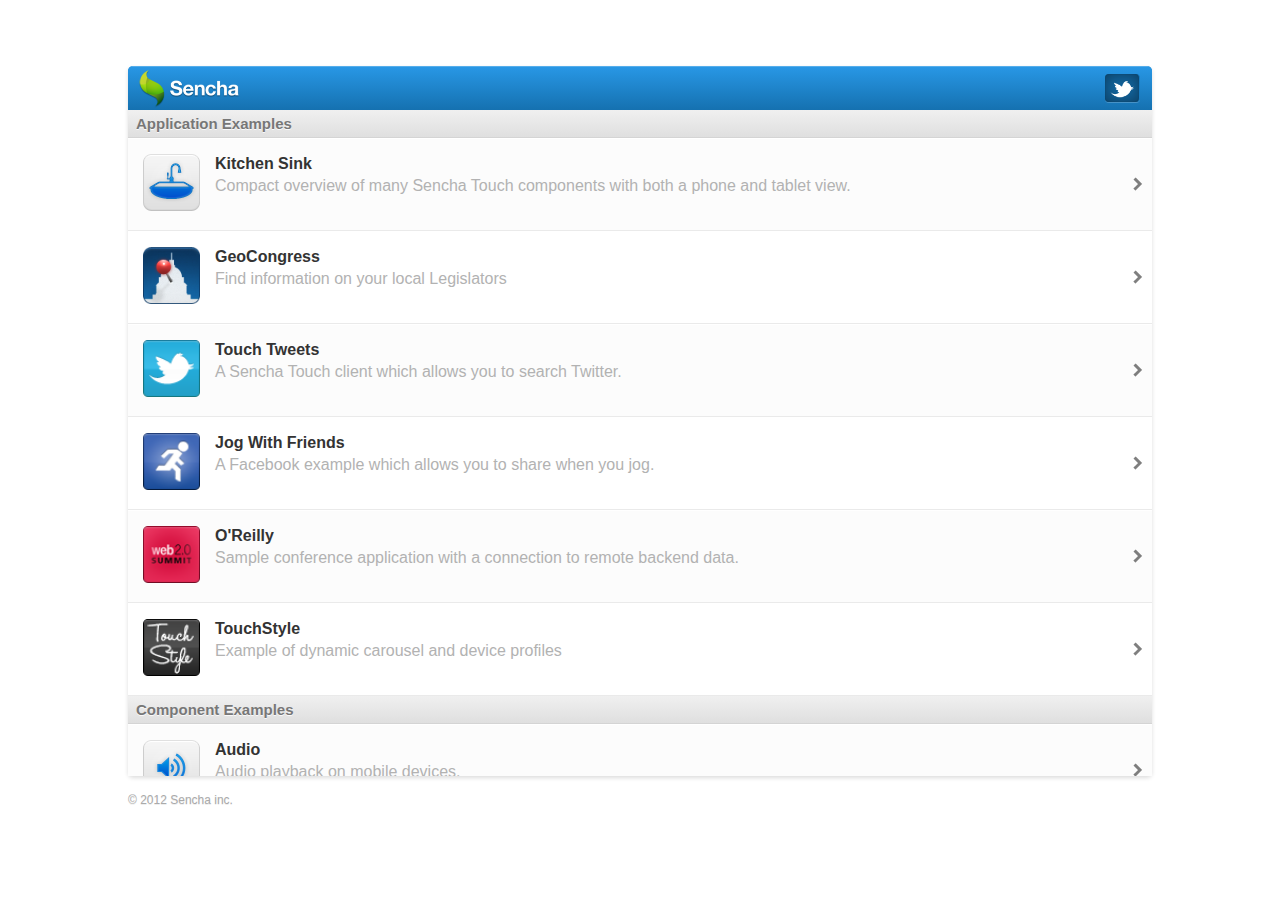
<file: VideoServer/public/lib/touch/index.html>
<!DOCTYPE html>
<html>
    <head>
        <meta http-equiv="refresh" content="1;url=examples/">

        <title>Welcome to Sencha Touch 2</title>

        <script type="text/javascript">
            window.location = "examples/";
        </script>
    </head>
    <body></body>
</html>
</file>
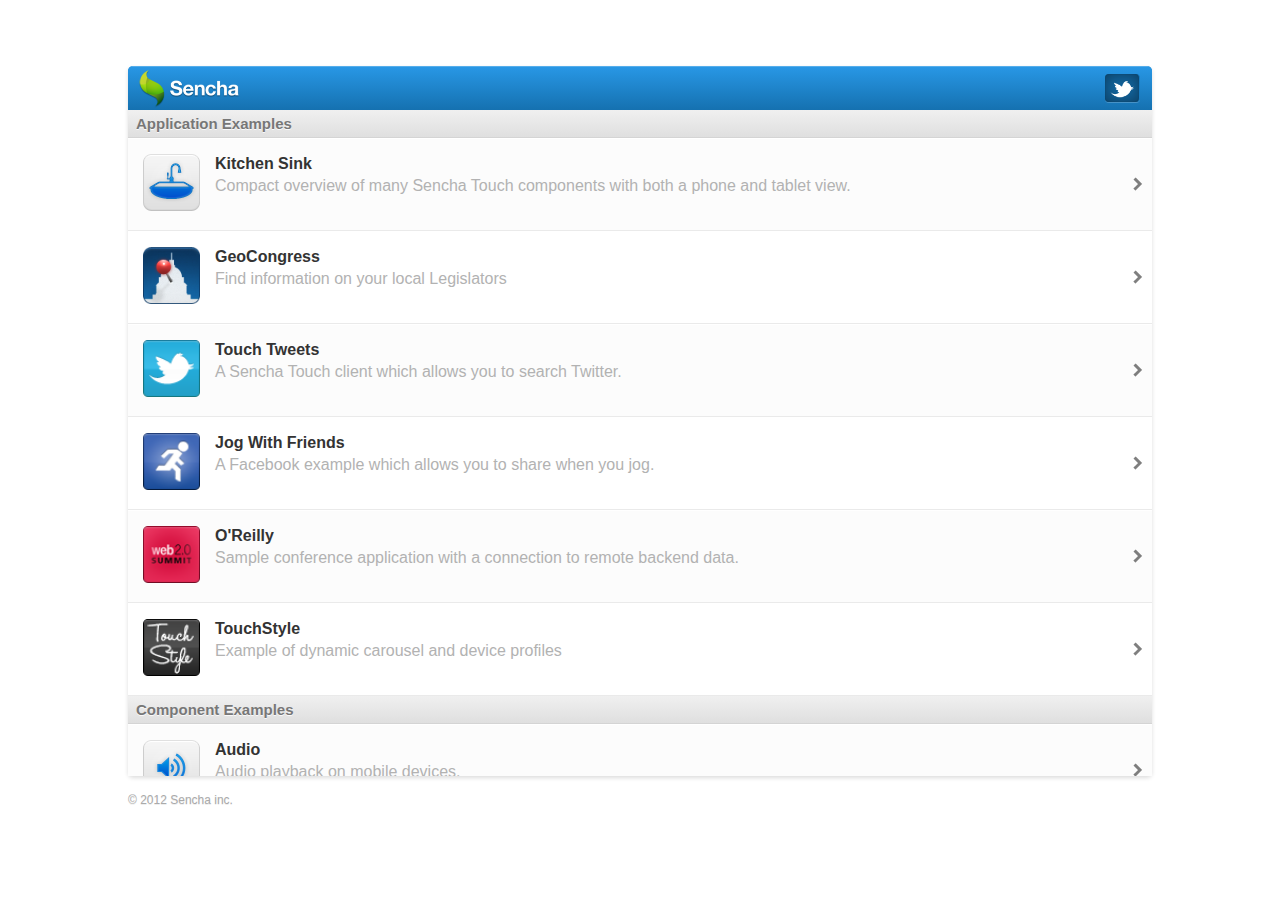
<file: VideoServer/public/lib/touch/examples/index.html>
<!DOCTYPE html>
<html>
    <head>
        <meta http-equiv="Content-Type" content="text/html; charset=utf-8">

        <title>Sencha Touch 2 Examples</title>

        <meta name="viewport" content="width=device-width, initial-scale=1.0, maximum-scale=1.0, minimum-scale=1.0, user-scalable=no">
        <meta name="format-detection" content="telephone=no">
        <meta name="apple-mobile-web-app-capable" content="yes">
        <meta name="apple-mobile-web-app-status-bar-style" content="default">
        <meta name="msapplication-tap-highlight" content="no"/>

        <link rel="apple-touch-icon-precomposed" href="resources/images/apple-touch-icon.png">
        <link rel="stylesheet" href="resources/css/style.css" type="text/css">
        <script src="resources/javascripts/application.js" type="text/javascript"></script>
    </head>

    <body>

        <div id="wrapper">
            <header>
                <h1><img src="resources/images/header-logo.png" /></h1>

                <!-- <li class="like selected"><a href="#" alt="Like Sencha Touch 2"></a></li> -->

                <ul>
                    <li class="tweet"><a href="https://twitter.com/share?text=I'm using Sencha Touch 2 to create rich HTML5 mobile applications. Check it out! &hashtags=Sencha,SenchaTouch&url=http://www.sencha.com/blog/sencha-touch-2-raising-the-bar&related=Sencha:The team behind the framework" target="_blank"></a></li>
                </ul>
            </header>

            <section>
            </section>

            <footer>&copy; 2012 Sencha inc.</footer>
        </div>

    </body>
</html>
</file>
<file: VideoServer/public/lib/touch/examples/resources/css/style.css>
html,body,div,span,applet,object,iframe,h1,h2,h3,h4,h5,h6,p,blockquote,pre,a,abbr,acronym,address,big,cite,code,del,dfn,em,img,ins,kbd,q,s,samp,small,strike,strong,sub,sup,tt,var,b,u,i,center,dl,dt,dd,ol,ul,li,fieldset,form,label,legend,table,caption,tbody,tfoot,thead,tr,th,td,article,aside,canvas,details,embed,figure,figcaption,footer,header,hgroup,menu,nav,output,ruby,section,summary,time,mark,audio,video{margin:0;padding:0;border:0;font-size:100%;font:inherit;vertical-align:baseline}body{line-height:1}ol,ul{list-style:none}table{border-collapse:collapse;border-spacing:0}caption,th,td{text-align:left;font-weight:normal;vertical-align:middle}q,blockquote{quotes:none}q:before,q:after,blockquote:before,blockquote:after{content:"";content:none}a img{border:none}article,aside,details,figcaption,figure,footer,header,hgroup,menu,nav,section,summary{display:block}@media screen and (min-width: 1025px) and (min-height: 769px){body{overflow:hidden}#wrapper{position:absolute;width:1024px;height:710px;top:50%;left:50%;margin-top:-384px;margin-left:-512px;-webkit-border-radius:5px;-moz-border-radius:5px;-ms-border-radius:5px;-o-border-radius:5px;border-radius:5px;-webkit-box-shadow:0 2px 4px #ddd;-moz-box-shadow:0 2px 4px #ddd;box-shadow:0 2px 4px #ddd}#wrapper>header{-moz-border-radius-topleft:5px;-webkit-border-top-left-radius:5px;-ms-border-top-left-radius:5px;-o-border-top-left-radius:5px;border-top-left-radius:5px;-moz-border-radius-topright:5px;-webkit-border-top-right-radius:5px;-ms-border-top-right-radius:5px;-o-border-top-right-radius:5px;border-top-right-radius:5px}#wrapper footer{display:block !important;position:absolute;bottom:-30px;font-size:12px;color:#aaa;text-shadow:0 1px 0 #eee}#wrapper section{position:absolute;top:44px;left:0;right:0;bottom:0;overflow:scroll;overflow-x:hidden}}body{font-family:Helvetica;-webkit-text-size-adjust:100%}#wrapper{opacity:0;background:#fff;-webkit-transition:opacity .5s ease-in}#wrapper footer{display:none}a,a:link,a:visited,a:active,a:hover{text-decoration:none}#wrapper>header{height:44px;color:#fff;position:relative;background:#1985d0;border-bottom:1px solid #000;background-image:-webkit-gradient(linear, 50% 0%, 50% 100%, color-stop(0%, #90caf2), color-stop(2%, #2897e5), color-stop(100%, #1571b0));background-image:-webkit-linear-gradient(#90caf2,#2897e5 2%,#1571b0);background-image:-moz-linear-gradient(#90caf2,#2897e5 2%,#1571b0);background-image:-o-linear-gradient(#90caf2,#2897e5 2%,#1571b0);background-image:-ms-linear-gradient(#90caf2,#2897e5 2%,#1571b0);background-image:linear-gradient(#90caf2,#2897e5 2%,#1571b0);-webkit-touch-callout:none;-webkit-user-select:none;-khtml-user-select:none;-moz-user-select:none;-ms-user-select:none;-o-user-select:none;user-select:none}#wrapper>header img{height:42px;margin:1px 0 0 10px}#wrapper>header ul{position:absolute;top:8px;right:12px;-webkit-box-shadow:0 1px 0 rgba(255,255,255,0.2);-moz-box-shadow:0 1px 0 rgba(255,255,255,0.2);box-shadow:0 1px 0 rgba(255,255,255,0.2);-webkit-border-radius:4px;-moz-border-radius:4px;-ms-border-radius:4px;-o-border-radius:4px;border-radius:4px}#wrapper>header ul li{position:relative;display:-moz-inline-box;-moz-box-orient:vertical;display:inline-block;vertical-align:middle;*vertical-align:auto;background:#126299;width:34px;height:28px;-webkit-box-shadow:inset 0 0 1px rgba(0,0,0,0.3),inset 0 0 13px rgba(0,0,0,0.4);-moz-box-shadow:inset 0 0 1px rgba(0,0,0,0.3),inset 0 0 13px rgba(0,0,0,0.4);box-shadow:inset 0 0 1px rgba(0,0,0,0.3),inset 0 0 13px rgba(0,0,0,0.4);-webkit-transition:background 0.1s linear;cursor:pointer;position:relative}#wrapper>header ul li a{position:absolute;top:0;left:0;right:0;bottom:0;cursor:pointer}#wrapper>header ul li{*display:inline}#wrapper>header ul li:before{content:"";position:absolute;top:0;left:0;right:0;bottom:0;background-repeat:no-repeat;background-position:center}#wrapper>header ul li:first-child{-moz-border-radius-topleft:4px;-webkit-border-top-left-radius:4px;-ms-border-top-left-radius:4px;-o-border-top-left-radius:4px;border-top-left-radius:4px;-moz-border-radius-bottomleft:4px;-webkit-border-bottom-left-radius:4px;-ms-border-bottom-left-radius:4px;-o-border-bottom-left-radius:4px;border-bottom-left-radius:4px;border-right:1px solid #177cc2}#wrapper>header ul li:first-child:before{background-image:url(../images/like.png);background-size:50%}#wrapper>header ul li:last-child{-moz-border-radius-topright:4px;-webkit-border-top-right-radius:4px;-ms-border-top-right-radius:4px;-o-border-top-right-radius:4px;border-top-right-radius:4px;-moz-border-radius-bottomright:4px;-webkit-border-bottom-right-radius:4px;-ms-border-bottom-right-radius:4px;-o-border-bottom-right-radius:4px;border-bottom-right-radius:4px}#wrapper>header ul li:last-child:before{background-image:url(../images/tweet.png);background-size:70%}#wrapper>header ul li:active{cursor:default;background:#126299;-webkit-box-shadow:inset 0 1px 1px rgba(0,0,0,0.3),inset 0 4px 13px rgba(0,0,0,0.2);-moz-box-shadow:inset 0 1px 1px rgba(0,0,0,0.3),inset 0 4px 13px rgba(0,0,0,0.2);box-shadow:inset 0 1px 1px rgba(0,0,0,0.3),inset 0 4px 13px rgba(0,0,0,0.2)}#wrapper>header ul li:active:hover{background:#11598c}#wrapper>header ul li:hover{background:#105483}section>header{color:#777;text-shadow:0 1px 0 rgba(255,255,255,0.8);font-size:15px;font-weight:bold;padding:6px 8px;border-bottom:1px solid #D4D4D4;background:-webkit-gradient(linear, 50% 0%, 50% 100%, color-stop(0%, #f0f0f0), color-stop(100%, #dfdfdf));background:-webkit-linear-gradient(top, #f0f0f0,#dfdfdf);background:-moz-linear-gradient(top, #f0f0f0,#dfdfdf);background:-o-linear-gradient(top, #f0f0f0,#dfdfdf);background:-ms-linear-gradient(top, #f0f0f0,#dfdfdf);background:linear-gradient(top, #f0f0f0,#dfdfdf)}section li{line-height:20px;min-height:60px;border-bottom:1px solid #eaeaea}section li:nth-child(odd){background:#fcfcfc}section li a{display:block;margin:1px 0;padding:15px 29px 15px 15px;min-height:60px;-webkit-tap-highlight-color:rgba(0,0,0,0.05);background:url(../images/list-arrow.png) no-repeat center right;background-size:19px 14px}section li img{float:left;margin-right:15px;width:57px;height:57px}section li h3{font-weight:bold;color:#333333;font-size:16px;padding-bottom:2px}section li p{color:#B2B2B2}
</file>
